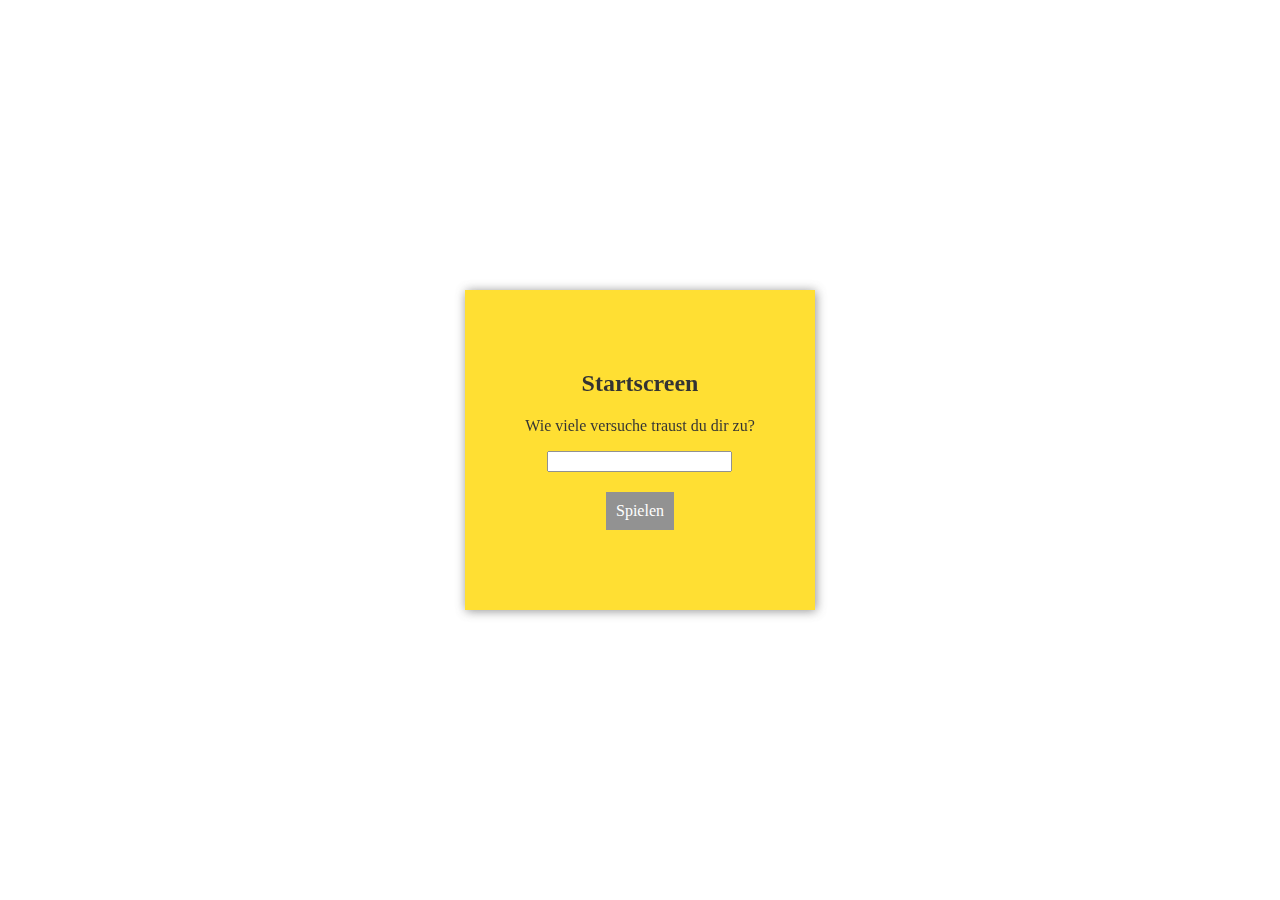
<file: Code_breaker/index.html>
<!DOCTYPE html>
<html>
    <head>
        <meta chatset="utf-8">
        <title>Code Breaker</title>

        <link rel="stylesheet" href="css/all.css" />
        <link rel="stylesheet" href="css/style.css" />
        
    </head>
    <body>
   
   
   
        <div id="startScreen" class="screen active">
            <h2>Startscreen</h2>
            <p>Wie viele versuche traust du dir zu?</p>

            <input type="number" id="triesCounterId" name="triesCounter">

            

            <div>
            <div class="button" onclick="playScreen()">Spielen</div>
            </div>
        
        </div>



        <div id="gameScreen" class="screen">

            <h2>SPIEL</h2>
            
            <p>Knacke den Code:</p>


            <button id="codeEingabe">
                
                <div>
                <div id="user123">*</div>
                <div id="user234">*</div>
                <div id="user345">*</div>
                </div>   
            
            
            </button>



            <div id="numPad">

            <div class="firstRaw">
            <button class="number" value=1 onclick="playGame(1)">1</button>
            <button class="number" value=2 onclick="playGame(2)">2</button>
            <button class="number" value=3 onclick="playGame(3)">3</button>
            </div>

            <div class="secondRaw">
            <button class="number" value=4 onclick="playGame(4)">4</button>
            <button class="number" value=5 onclick="playGame(5)">5</button>
            <button class="number" value=6 onclick="playGame(6)">6</button>
            </div>


            <div>
            <button class="number" value=7 onclick="playGame(7)">7</button>
            <button class="number" value=8 onclick="playGame(8)">8</button>
            <button class="number" value=9 onclick="playGame(9)">9</button>
            </div>
            
            </div>


            

            <div id="gameScore">
                <p></p>
            </div>

            <div id="brah" class="button nonActive" onclick="location.href='index.html'">Try again</div>

        </div>




        <script type="text/javascript" src="js/script.js"></script>
    </body>
</html>
</file>
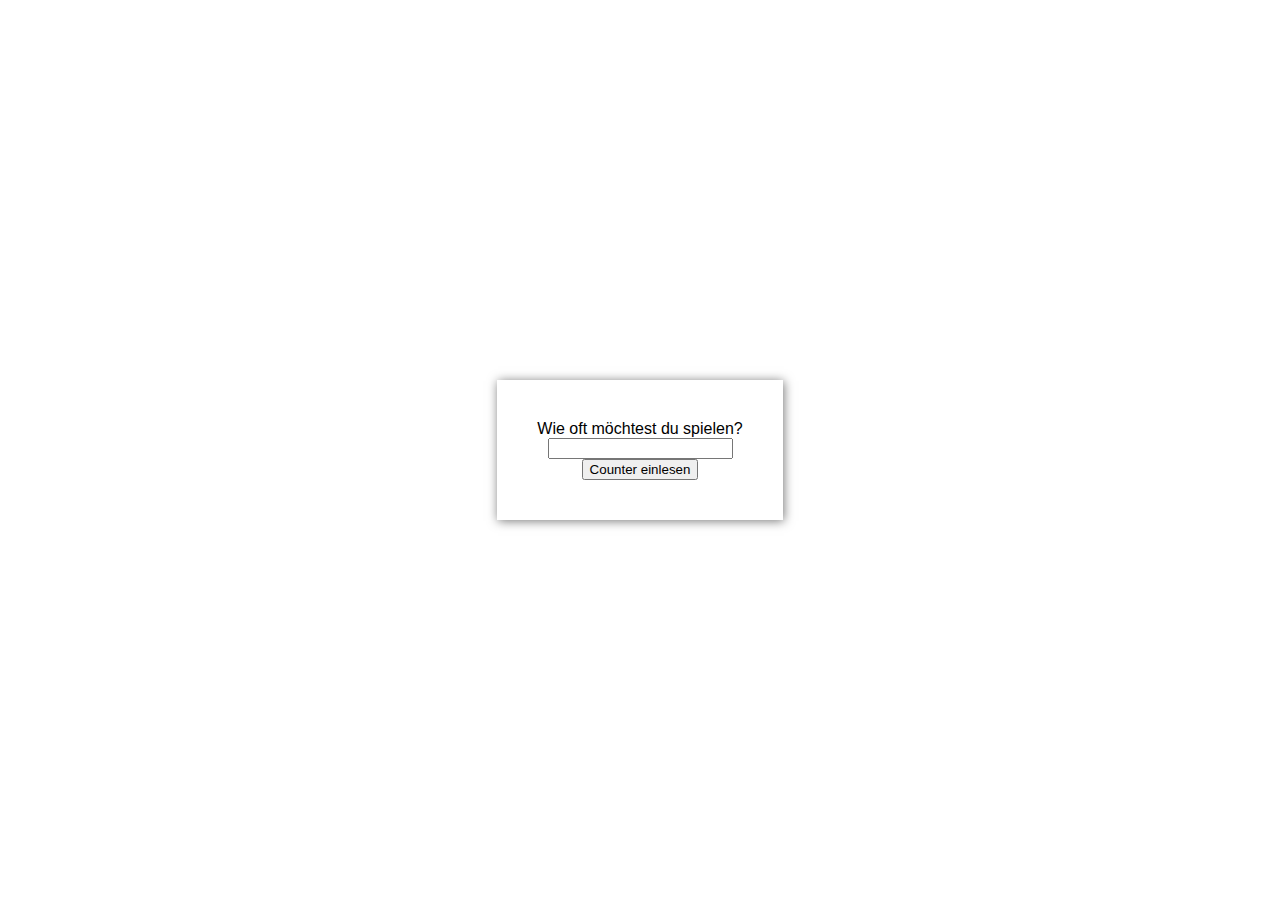
<file: Hunde/index.html>
<!DOCTYPE html>
<html>
    <head>
        <meta chatset="utf-8">
        <title> Hunde </title>
        <link rel="stylesheet" href="css/style.css">
    </head>
    <body>
       
        <div id="screen1" class="screen">
            <label>Wie oft möchtest du spielen?</label>
            <input id="counterInput" type="number" min="1" />
            <button onclick="addCounter()">Counter einlesen</button>

        </div>



        <div id="screen2" class="screen hidden">
            <h2>Das HundeSpiel</h2>
                
            <div>
                <h5>User <br/>
                    <span id="userCounterContainer">0</span>
                </h5>
                <img id="userChoiceImg" src="images/muster.jpg" alt="Users Choice"/>
                <h5>PC</br>
                    <span id="pcCounterContainer">0</span>
                </h5>
                <img id="pcChoiceImg" src="images/muster.jpg" alt="PC Choice"/>


            </div>
            <div>
                <img src="images/hund1.jpg" alt="Hund 1" onclick="play(1)"/>
                <img src="images/hund2.jpg" alt="Hund 1" onclick="play(2)"/>
                <img src="images/hund3.jpg" alt="Hund 1" onclick="play(3)"/>
                <img src="images/hund4.jpg" alt="Hund 1" onclick="play(4)"/>

            </div>

        </div>




        <script src="js/lib.js" type = "text/javascript"></script>
        <script type="text/javascript" src="js/script.js"></script>
    </body>
</html>
</file>
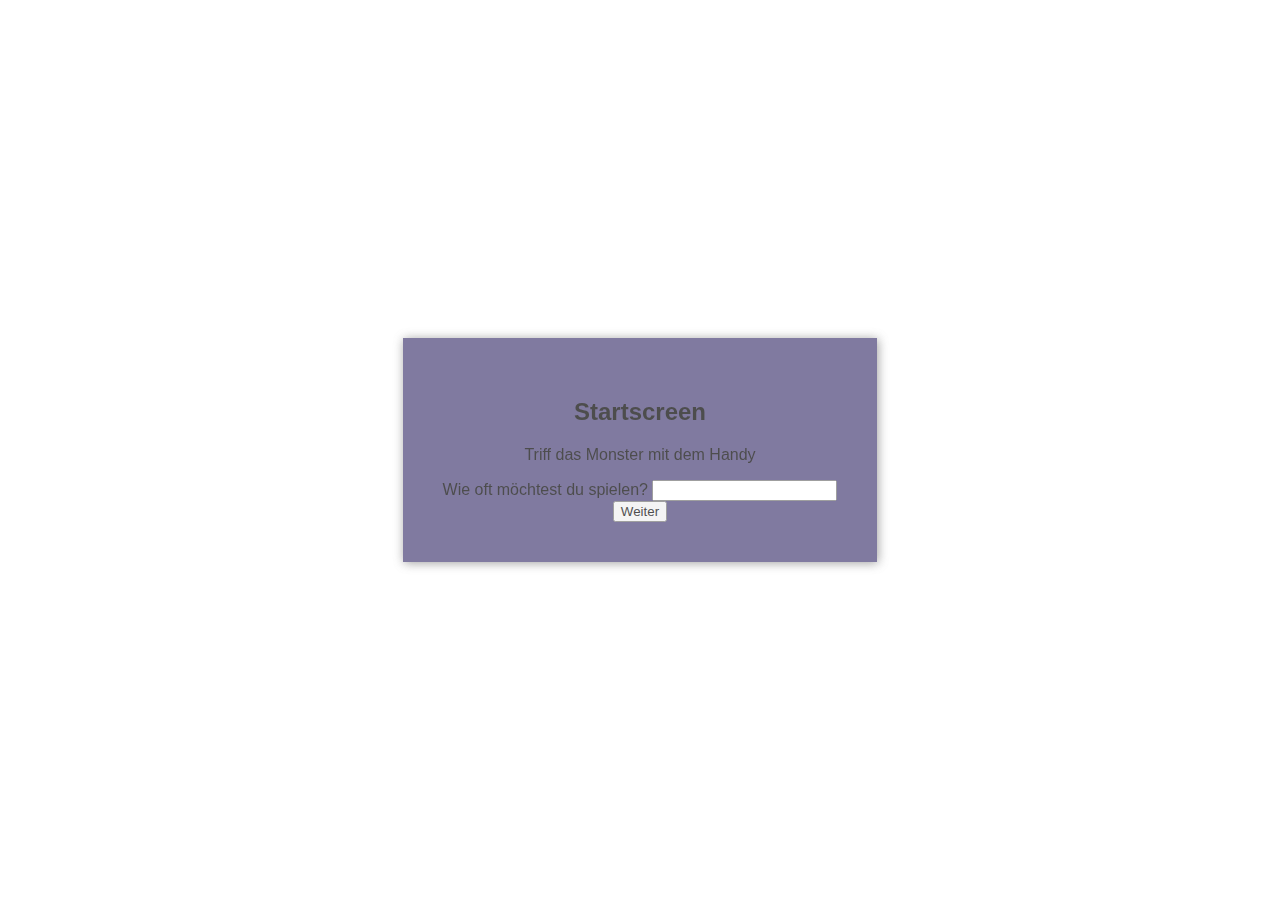
<file: Spiel/index.html>
<!DOCTYPE html>
<html>
    <head>
        <meta chatset="utf-8">
        <title> Wurfspiel </title>
        <link rel="stylesheet" href="css/style.css">
    </head>
    <body>
        <div id="startScreen" class="screen active">
            <h2>Startscreen</h2>
            <p>Triff das Monster mit dem Handy</p>

            <label>Wie oft möchtest du spielen?</label>
            <input type="number" id="triesCounterId" name="triesCounter">

            
            
            <div></div>
            
            <button class="button" onclick="playScreen()">Weiter</button>
        </div>



        <div id="gameScreen" class="screen" >

            <h2>SPIEL</h2>
            
            <p>Wähle deinen Planeten aus</p>



            <select id="planetSelect">
                <option value="9.81">Erde</option>
                <option value="1.62">Mond</option>
                <option value="3.69">Mars</option>
                <option value="24.79">Jupiter</option>
            </select>
            <br><br><br>

            <input type="text" id="kraft" name="Kraft" placeholder="Gib die Kraft ein"> <br><br><br>
            <input type="text" id="derWinkel" name="Winkel" placeholder="Gib den Winkel ein">


            <p id="loesung" >-</p>
            <p id="versuche">-</p>

            <button onclick="playGame()">Spielen</button>

        </div>



        <script type="text/javascript" src="js/script.js"></script>
    </body>
</html>
</file>
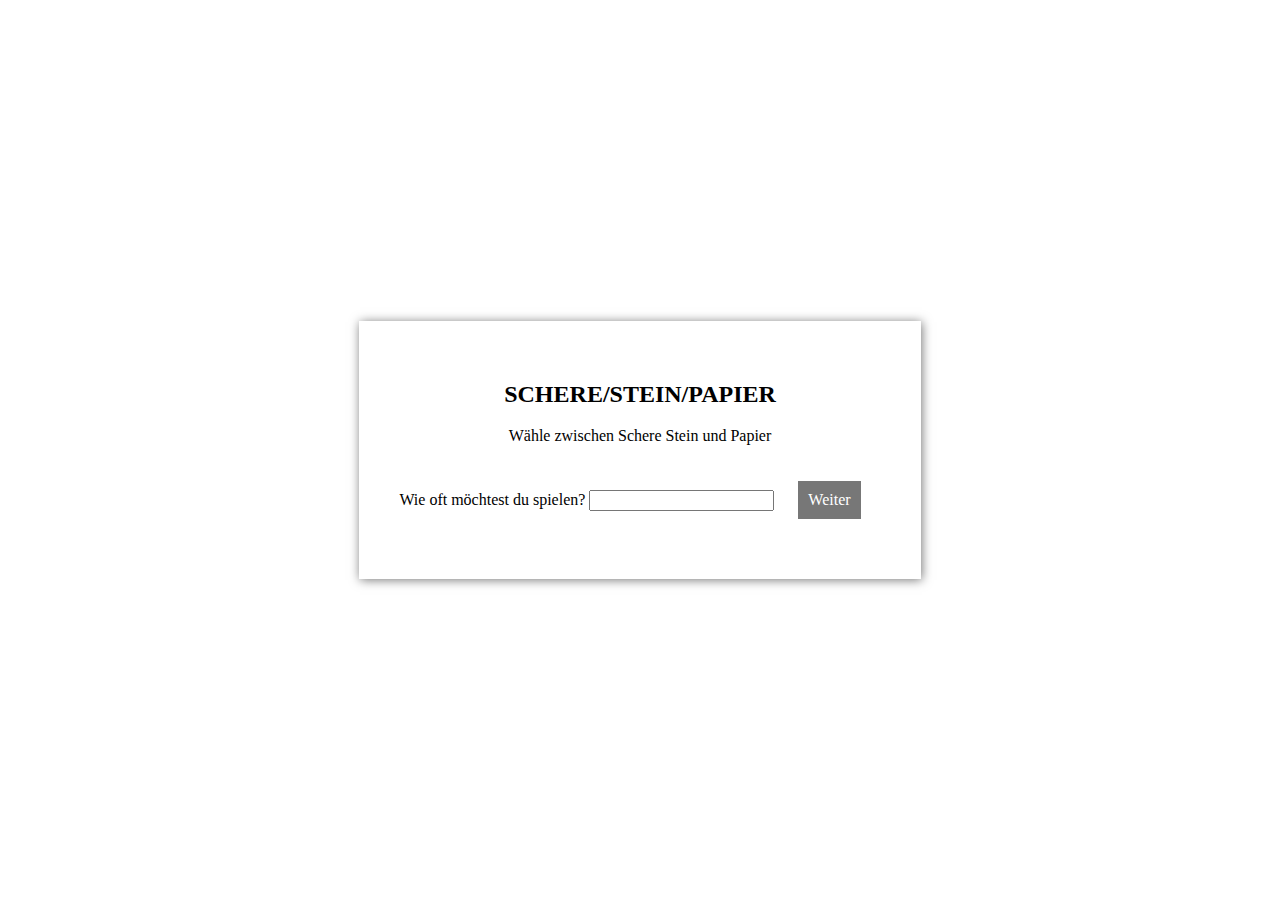
<file: Spiel_Sch_St_Pa/index.html>
<!DOCTYPE html>
<html>
    <head>
        <meta chatset="utf-8">
        <title> Schere- Stein - Papier </title>

        <link rel="stylesheet" href="css/all.css" />
        <link rel="stylesheet" href="css/style.css" />
        
    </head>
    <body>
   
   
   
        <div id="startScreen" class="screen active">
            <h2>SCHERE/STEIN/PAPIER</h2>
            <p>Wähle zwischen Schere Stein und Papier</p>

            <label>Wie oft möchtest du spielen?</label>
            <input type="number" id="triesCounterId" name="triesCounter">

            


            <div class="button" onclick="playScreen()">Weiter</div>
        </div>



        <div id="gameScreen" class="screen">

            <h2>SPIEL</h2>
            
            <p>Waffe auswählen</p>



            <div id="waffen">
            <i class="fas fa-cut" value=1 onclick="playGame(1)"></i>

 
            <i class="far fa-gem" value=2 onclick="playGame(2)"></i>


            <i class="fas fa-toilet-paper" value=3 onclick="playGame(3)"></i>

            
            </div>


            

            <div id="gameScore">

                
                Es steht 0 zu 0


            </div>

            <div id="brah" class="button nonActive" onclick="location.href='index.html'">Try again</div>

        </div>




        <script type="text/javascript" src="js/script.js"></script>
    </body>
</html>
</file>
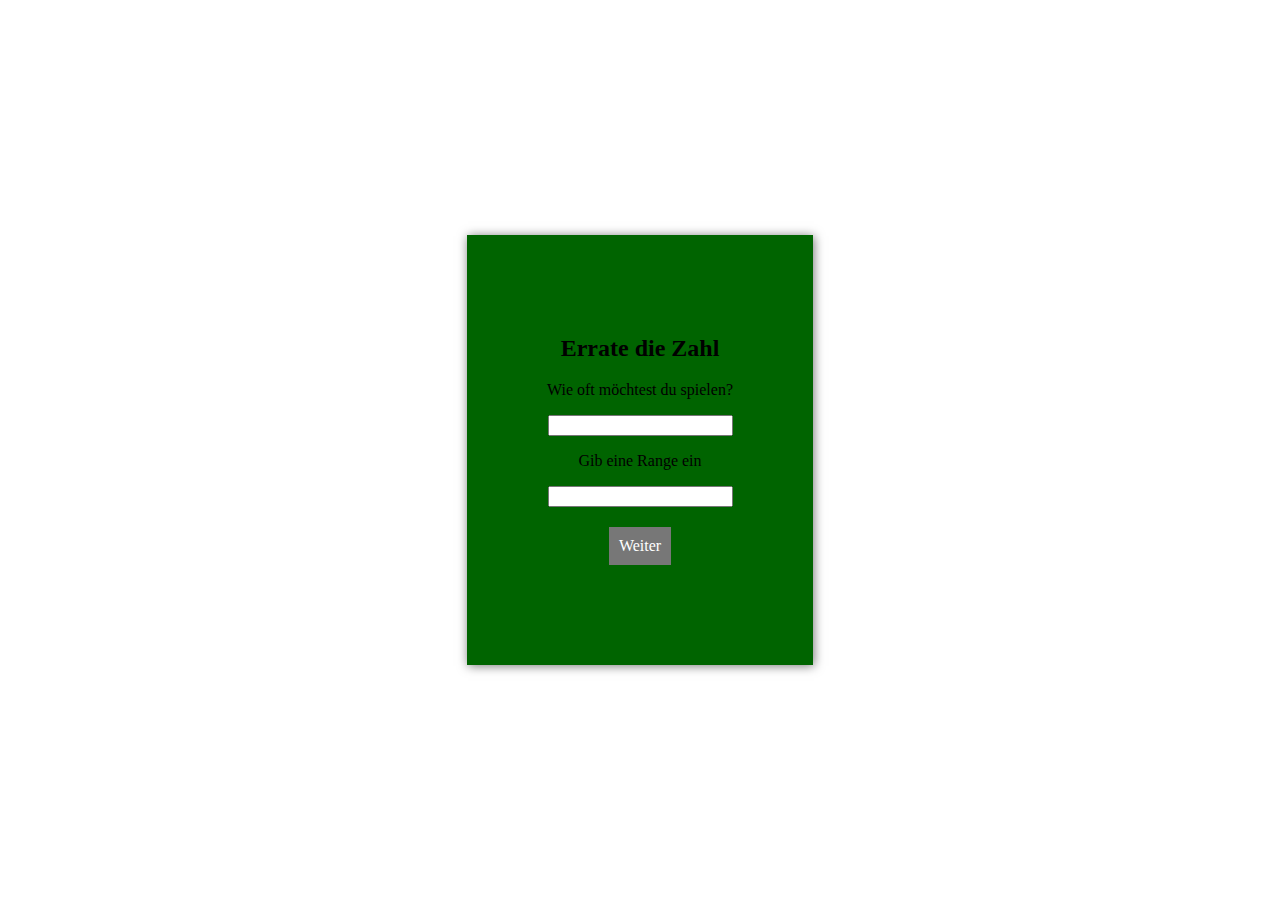
<file: Zahlen Raten/index.html>
<!DOCTYPE html>
<html>
    <head>
        <meta charset="utf-8">
        <title>Zahlen</title>
        <link rel="stylesheet" href="css/style.css">
    </head>
    <body>

   
   
        <div id="startScreen" class="screen active">
            
            <h2>Errate die Zahl</h2>
            <div>
                <p>Wie oft möchtest du spielen?</p>
                <input type="number" id="triesCounterId" name="triesCounter">
            </div>
            
            <div>
    
                <p>Gib eine Range ein</p>
            
                <input type="number" id="gameRange" name="range">
            
            </div>



            <div class="button" onclick="playScreen()">Weiter</div>
        </div>



        <div id="gameScreen" class="screen">

            <h2>Errate die Zahl</h2>
            
            
            <div>
            <input id="gamerChoice" name="gamerChoice" >
            </div>


            <p id="changeText"></p>

            <div id="brah2" class="button" onclick="playGame()">Weiter</div>  
            



            <div id="brah" class="button nonActive" onclick="location.href='index.html'">Try again</div>

        </div>


        <script type="text/javascript" src="js/script.js"></script>
    </body>
</html>
</file>
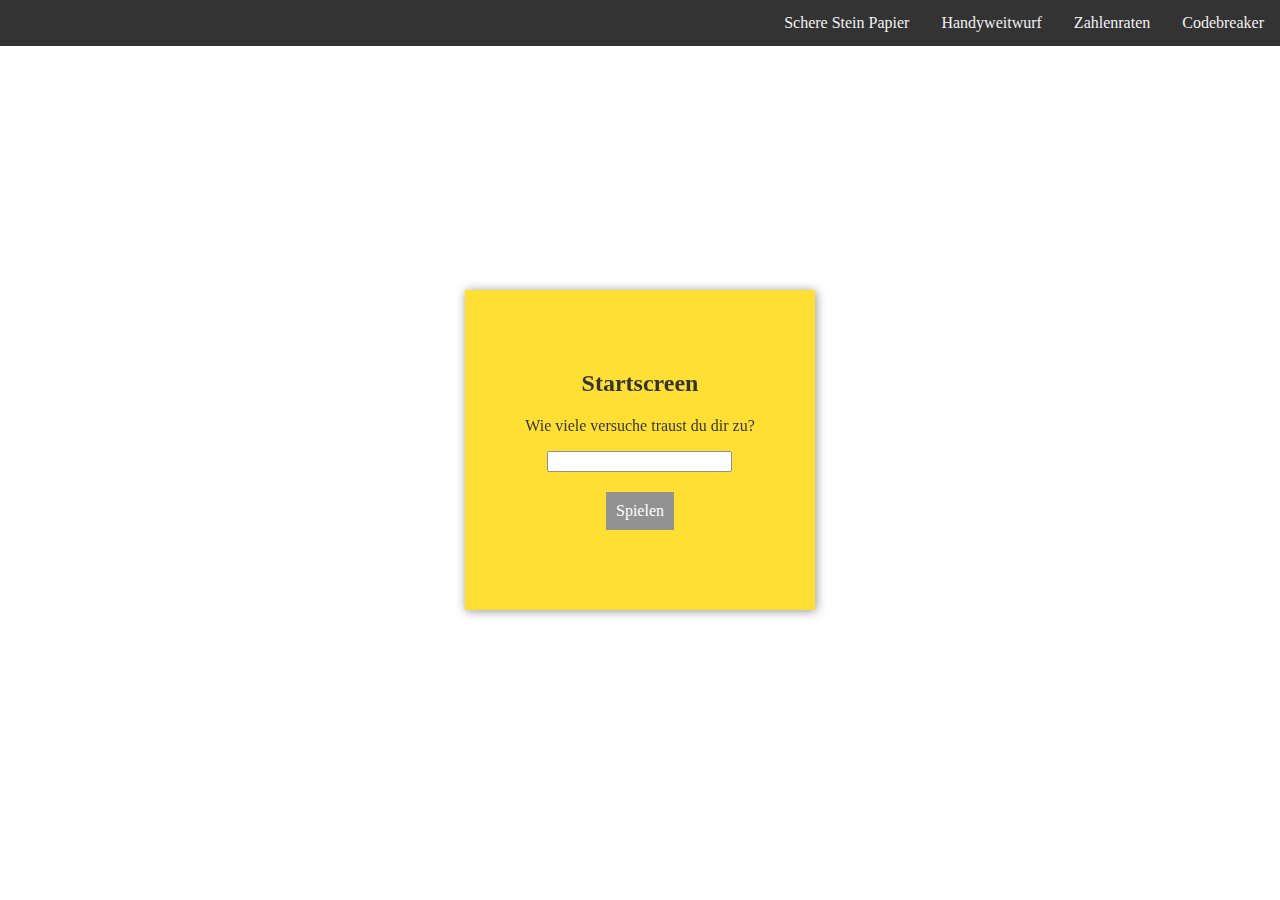
<file: Game_full_v/code_breaker.html>
<!DOCTYPE html>
<html>
    <head>
        <meta chatset="utf-8">
        <title>Code Breaker</title>

        <link rel="stylesheet" href="css/all.css" />
        <link rel="stylesheet" href="css/style.css" />
        <link rel="stylesheet" href="css/cb.css" />
    </head>
    <body>
   

        <div class="navbar">
            <a href="code_breaker.html">Codebreaker</a>
            <a href="zahlen_raten.html">Zahlenraten</a>
            <a href="handy_weitwurf.html">Handyweitwurf</a>
            <a href="sch_st_pa.html">Schere Stein Papier</a>
        </div>
        




   
   
        <div id="startScreen" class="screen active">
            <h2>Startscreen</h2>
            <p>Wie viele versuche traust du dir zu?</p>

            <input type="number" id="triesCounterId" name="triesCounter">

            

            <div>
            <div class="button" onclick="playScreen()">Spielen</div>
            </div>
        
        </div>



        <div id="gameScreen" class="screen">

            <h2>SPIEL</h2>
            
            <p>Knacke den Code:</p>


            <button id="codeEingabe">
                
                <div>
                <div id="user123">*</div>
                <div id="user234">*</div>
                <div id="user345">*</div>
                </div>   
            
            
            </button>



            <div id="numPad">

            <div class="firstRaw">
            <button class="number" value=1 onclick="playGame(1)">1</button>
            <button class="number" value=2 onclick="playGame(2)">2</button>
            <button class="number" value=3 onclick="playGame(3)">3</button>
            </div>

            <div class="secondRaw">
            <button class="number" value=4 onclick="playGame(4)">4</button>
            <button class="number" value=5 onclick="playGame(5)">5</button>
            <button class="number" value=6 onclick="playGame(6)">6</button>
            </div>


            <div>
            <button class="number" value=7 onclick="playGame(7)">7</button>
            <button class="number" value=8 onclick="playGame(8)">8</button>
            <button class="number" value=9 onclick="playGame(9)">9</button>
            </div>
            
            </div>


            

            <div id="gameScore">
                <p></p>
            </div>

            <div id="brah" class="button nonActive" onclick="location.href='code_breaker.html'">Try again</div>

        </div>




        <script type="text/javascript" src="js\code_breaker.js"></script>
    </body>
</html>
</file>
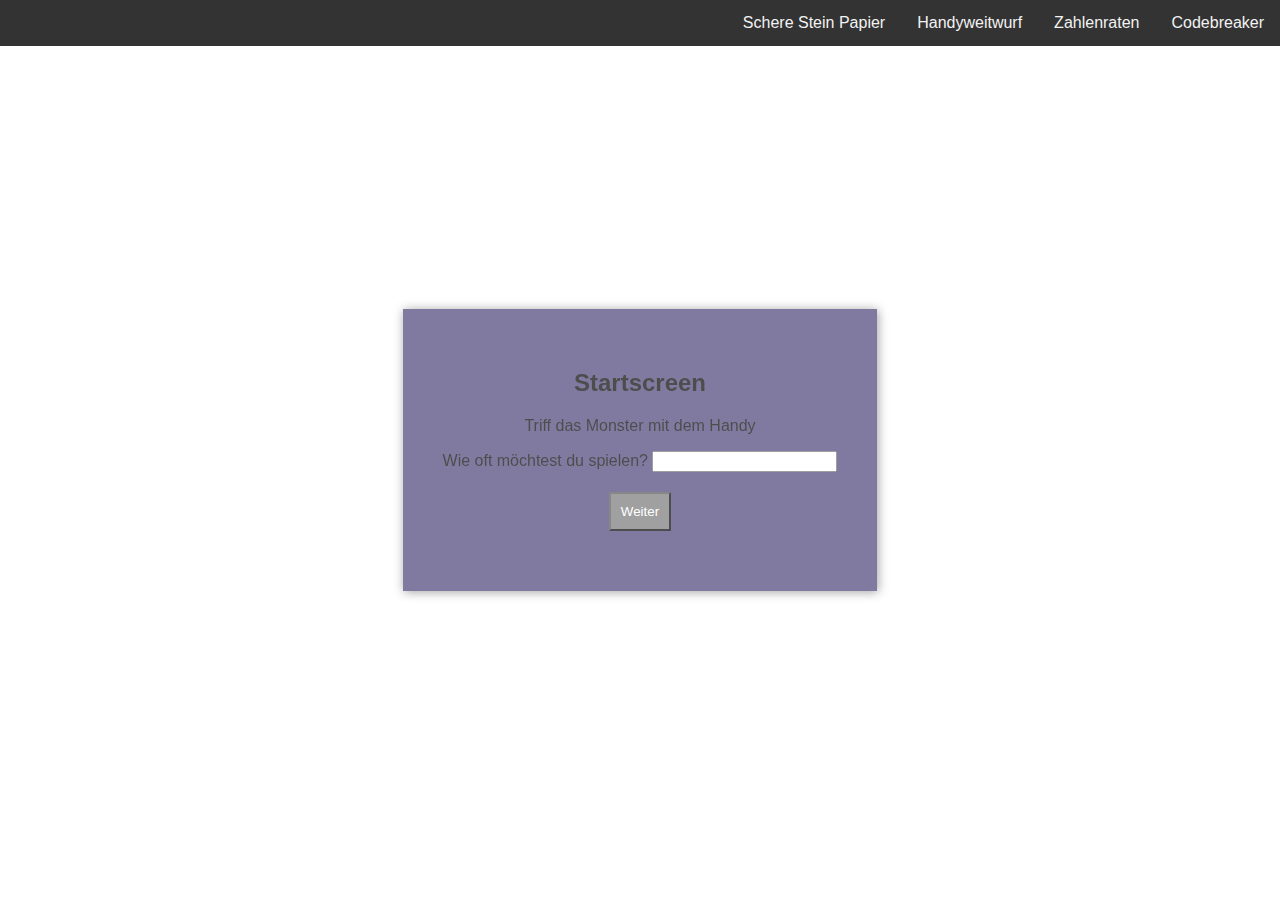
<file: Game_full_v/handy_weitwurf.html>
<!DOCTYPE html>
<html>
    <head>
        <meta chatset="utf-8">
        <title> Wurfspiel </title>
        <link rel="stylesheet" href="css/style.css">

        <link rel="stylesheet" href="css/ha.css" />
    </head>
    <body>

        <div class="navbar">
            <a href="code_breaker.html">Codebreaker</a>
            <a href="zahlen_raten.html">Zahlenraten</a>
            <a href="handy_weitwurf.html">Handyweitwurf</a>
            <a href="sch_st_pa.html">Schere Stein Papier</a>
        </div>









        <div id="startScreen" class="screen active">
            <h2>Startscreen</h2>
            <p>Triff das Monster mit dem Handy</p>

            <label>Wie oft möchtest du spielen?</label>
            <input type="number" id="triesCounterId" name="triesCounter">

            
            
            <div></div>
            
            <button class="button" onclick="playScreen()">Weiter</button>
        </div>



        <div id="gameScreen" class="screen" >

            <h2>SPIEL</h2>
            
            <p>Wähle deinen Planeten aus</p>



            <select id="planetSelect">
                <option value="9.81">Erde</option>
                <option value="1.62">Mond</option>
                <option value="3.69">Mars</option>
                <option value="24.79">Jupiter</option>
            </select>
            <br><br><br>

            <input type="text" id="kraft" name="Kraft" placeholder="Gib die Kraft ein"> <br><br><br>
            <input type="text" id="derWinkel" name="Winkel" placeholder="Gib den Winkel ein">


            <p id="loesung" >-</p>
            <p id="versuche">-</p>

            <button onclick="playGame()">Spielen</button>

        </div>



        <script type="text/javascript" src="js\handyweitwurf.js"></script>
    </body>
</html>
</file>
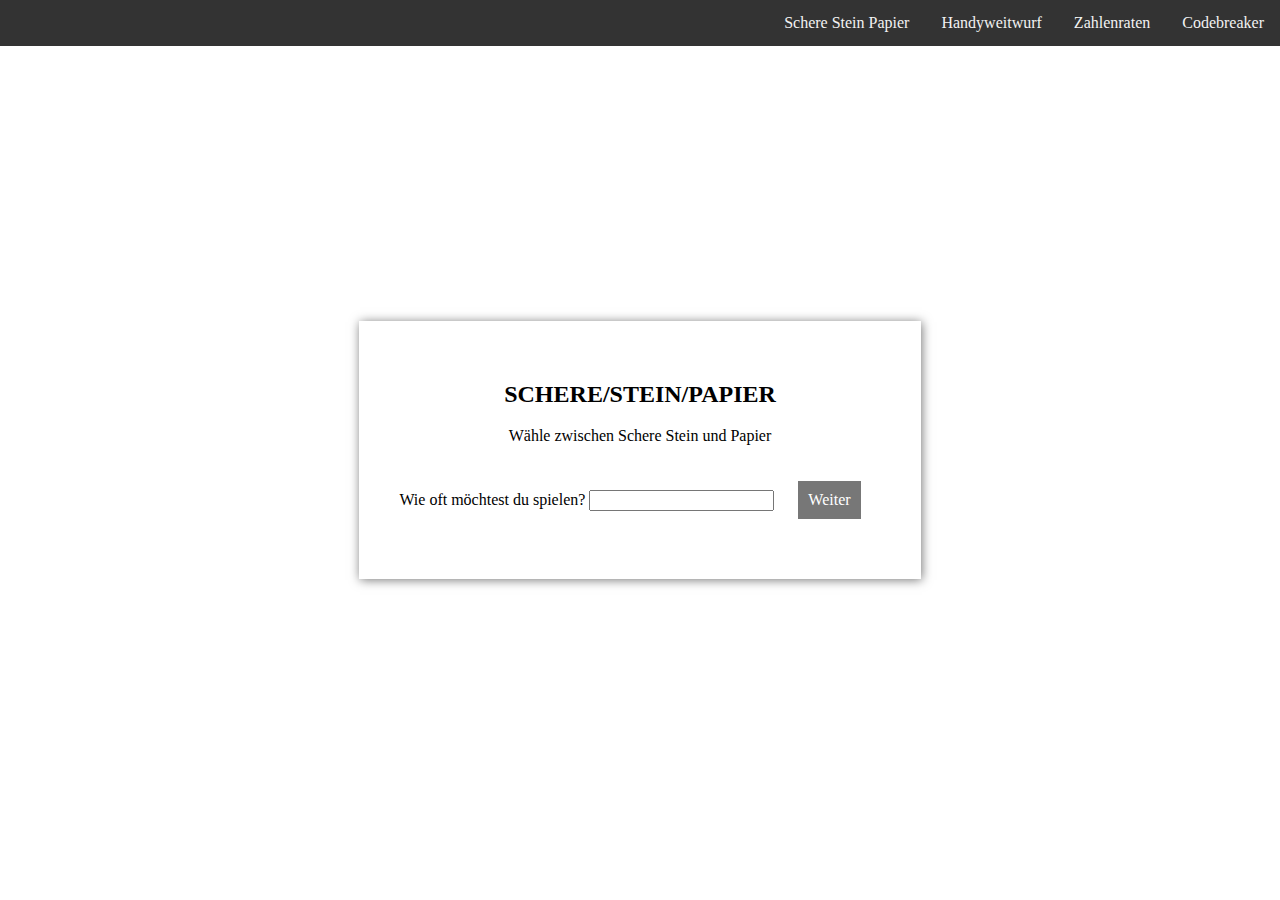
<file: Game_full_v/sch_st_pa.html>
<!DOCTYPE html>
<html>
    <head>
        <meta chatset="utf-8">
        <title> Schere- Stein - Papier </title>

        <link rel="stylesheet" href="css/all.css" />
        <link rel="stylesheet" href="css/style.css" />
        <link rel="stylesheet" href="css/ssp.css" />
    </head>
    <body>
   
        <div class="navbar">
            <a href="code_breaker.html">Codebreaker</a>
            <a href="zahlen_raten.html">Zahlenraten</a>
            <a href="handy_weitwurf.html">Handyweitwurf</a>
            <a href="sch_st_pa.html">Schere Stein Papier</a>
        </div>















   
        <div id="startScreen" class="screen active">
            <h2>SCHERE/STEIN/PAPIER</h2>
            <p>Wähle zwischen Schere Stein und Papier</p>

            <label>Wie oft möchtest du spielen?</label>
            <input type="number" id="triesCounterId" name="triesCounter">

            


            <div class="button" onclick="playScreen()">Weiter</div>
        </div>



        <div id="gameScreen" class="screen">

            <h2>SPIEL</h2>
            
            <p>Waffe auswählen</p>



            <div id="waffen">
            <i class="fas fa-cut" value=1 onclick="playGame(1)"></i>

 
            <i class="far fa-gem" value=2 onclick="playGame(2)"></i>


            <i class="fas fa-toilet-paper" value=3 onclick="playGame(3)"></i>

            
            </div>


            

            <div id="gameScore">

                
                Es steht 0 zu 0


            </div>

            <div id="brah" class="button nonActive" onclick="location.href='sch_st_pa.html'">Try again</div>

        </div>




        <script type="text/javascript" src="js\sch_st_pa.js"></script>
    </body>
</html>
</file>
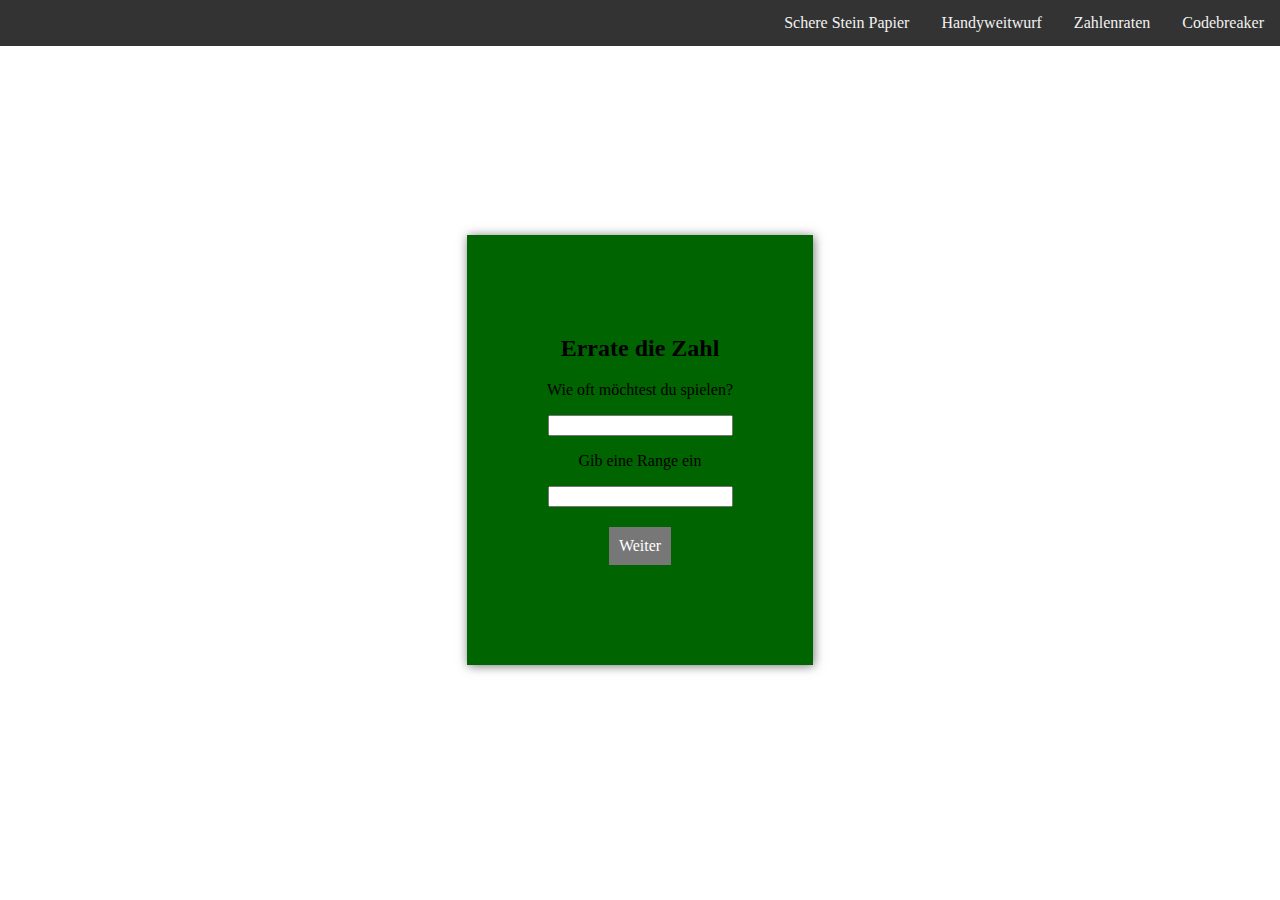
<file: Game_full_v/zahlen_raten.html>
<!DOCTYPE html>
<html>
    <head>
        <meta charset="utf-8">
        <title>Zahlen</title>
        
        <link rel="stylesheet" href="css/style.css">
        <link rel="stylesheet" href="css/zr.css" />
    </head>
    <body>

        <div class="navbar">
            <a href="code_breaker.html">Codebreaker</a>
            <a href="zahlen_raten.html">Zahlenraten</a>
            <a href="handy_weitwurf.html">Handyweitwurf</a>
            <a href="sch_st_pa.html">Schere Stein Papier</a>
        </div>







   
        <div id="startScreen" class="screen active">
            
            <h2>Errate die Zahl</h2>
            <div>
                <p>Wie oft möchtest du spielen?</p>
                <input type="number" id="triesCounterId" name="triesCounter">
            </div>
            
            <div>
    
                <p>Gib eine Range ein</p>
            
                <input type="number" id="gameRange" name="range">
            
            </div>



            <div class="button" onclick="playScreen()">Weiter</div>
        </div>



        <div id="gameScreen" class="screen">

            <h2>Errate die Zahl</h2>
            
            
            <div>
            <input id="gamerChoice" name="gamerChoice" >
            </div>


            <p id="changeText"></p>

            <div id="brah2" class="button" onclick="playGame()">Weiter</div>  
            



            <div id="brah" class="button nonActive" onclick="location.href='zahlen_raten.html'">Try again</div>

        </div>


        <script type="text/javascript" src="js\zahlen_raten.js"></script>
    </body>
</html>
</file>
<file: Code_breaker/css/style.css>
*{
    box-sizing: border-box;

}


body, html{
    margin: 0;
    padding: 0;

}





body{
    display: flex;
    align-items:center;
    justify-content: center;
    min-height:100vh;
    background-image:url("https://media.istockphoto.com/photos/gold-ingot-in-bank-picture-id1061353850?k=6&m=1061353850&s=612x612&w=0&h=q7s8GWpK5UfjVMGVjIjeMDsx0_dKPUU5lA-l_uqMUvU=");
    background-size: cover;
    background-position: center;
}

.button {
    background-color: #777;
    color: #fff;
    display: inline-block;
    margin:20px;
    padding: 10px;
    

}

.button:hover{
    cursor: pointer;
}




#startScreen{
    justify-content: center;
    flex-wrap: wrap;
    
}


.screen{
    display: none;
    box-shadow: 1px 1px 10px #777;
    padding: 60px;
    text-align: center;
    background-color: gold;
    opacity: 0.8;

}

.screen.active{
    display:block;
}



.button.nonActive{
    display: none;
}

.button.activeBrah{
    display: inline-block;
}


#codeEingabe > div{
    display: flex;
}


#numPad>  hover{
    cursor: pointer;
}



#numPad > button{
    box-shadow: 1px 1px 10px #777;
    padding: 40px;
    text-align: center;
    flex-wrap: wrap;
}




.number:hover{
    cursor: pointer;
}
</file>
<file: Hunde/css/style.css>
*{
    box-sizing: border-box;
}

img {
    height: 200px;
    width: 200px;
    margin: 10px;
}


body, html {
    font-family:Arial, Helvetica, sans-serif;
    margin:0;
    padding: 0;
}








body{
    display: flex;
    align-items:center;
    justify-content: center;
    min-height:100vh;
}


.screen{
    align-items: center;
    display: flex;
    box-shadow: 1px 1px 10px #777;
    padding: 40px;
    text-align: center;
    justify-content: center;
    flex-direction: column;
}



.screen.hidden{
    display:none;
}
</file>
<file: Spiel/css/style.css>
*{
    box-sizing: border-box;
}


body, html {
    font-family:Arial, Helvetica, sans-serif;
    margin:0;
    padding: 0;
}



body{
    display: flex;
    align-items:center;
    justify-content: center;
    min-height:100vh;
    background-image: url("https://wallpaperaccess.com/full/1215301.jpg");
}




#startScreen{
    justify-content: center;
    opacity: 0.7;
    background-color: rgb(74, 65, 119);
    
}


.screen{
    display: none;
    box-shadow: 1px 1px 10px #777;
    padding: 40px;
    text-align: center;
    opacity: 0.7;
    background-color: rgb(74, 65, 119);

}

.screen.active{
    display:block;
}
</file>
<file: Spiel_Sch_St_Pa/css/style.css>
*{
    box-sizing: border-box;

}


body, html{
    margin: 0;
    padding: 0;
}


body{
    display: flex;
    align-items:center;
    justify-content: center;
    min-height:100vh;
    background-image: url("https://thumbs.dreamstime.com/z/muster-des-kinderspiels-schere-stein-papier-134992609.jpg")
}



.button {
    background-color: #777;
    color: #fff;
    display: inline-block;
    margin:20px;
    padding: 10px;
    

}

.button:hover{
    cursor: pointer;
}




#startScreen{
    justify-content: center;
}


.screen{
    display: none;
    box-shadow: 1px 1px 10px #777;
    padding: 40px;
    text-align: center;
    background-color:white;

}

.screen.active{
    display:block;
}



.button.nonActive{
    display: none;
}

.button.activeBrah{
    display: inline-block;
}


#waffen {
    font-size: 5rem;

}

#waffen:hover{
    cursor: pointer;
}
</file>
<file: Zahlen Raten/css/style.css>
*{
    box-sizing: border-box;

}


body, html{
    margin: 0;
    padding: 0;

}





body{
    display: flex;
    align-items:center;
    justify-content: center;
    min-height:100vh;
    background-image: url("https://static.vecteezy.com/ti/gratis-vektor/p1/151795-flur-matrix-hintergrund-kostenlos-vektor.jpg");
    background-size: cover;
}

.button {
    background-color: #777;
    color: #fff;
    display: inline-block;
    margin:20px;
    padding: 10px;
    

}







.button:hover{
    cursor: pointer;
}




#startScreen{
    justify-content: center;
    flex-wrap: wrap;
    background-color: darkgreen;
    
}


.screen{
    display: none;
    box-shadow: 1px 1px 10px #777;
    padding: 80px;
    text-align: center;
    background-color: darkgreen;
}

.screen.active{
    display:block;
}



.button.nonActive{
    display: none;
}

.button.activeBrah{
    display: inline-block;
}


#codeEingabe > div{
    display: flex;
}


#numPad>  hover{
    cursor: pointer;
}



#numPad > button{
    box-shadow: 1px 1px 10px #777;
    padding: 40px;
    text-align: center;
    flex-wrap: wrap;
}




.number:hover{
    cursor: pointer;
}
</file>
<file: Game_full_v/css/style.css>
*{
    box-sizing: border-box;

}



header {
    background-color: #ccc;    
    display:flex;
    justify-content: space-between;
    align-items: center;
}

#headerimage{
    background-image: url(https://mcdn.wallpapersafari.com/medium/27/60/GM3m4R.jpg);
    display: flex;
    align-items:center;
    justify-content: center;
    
}


body, html{
    margin: 0;
    padding: 0;
}


body{
    display: flex;
    align-items:center;
    justify-content: center;
    min-height:100vh;
    background-image: url("https://thumbs.dreamstime.com/z/muster-des-kinderspiels-schere-stein-papier-134992609.jpg")
}



.button {
    background-color: #777;
    color: #fff;
    display: inline-block;
    margin:20px;
    padding: 10px;
    

}

.button:hover{
    cursor: pointer;
}




#startScreen{
    justify-content: center;
}


.screen{
    display: none;
    box-shadow: 1px 1px 10px #777;
    padding: 40px;
    text-align: center;
    background-color:white;

}

.screen.active{
    display:block;
}



.button.nonActive{
    display: none;
}

.button.activeBrah{
    display: inline-block;
}


#waffen {
    font-size: 5rem;

}

#waffen:hover{
    cursor: pointer;
}


.navbar {
    overflow: hidden;
    background-color: #333;
    position: fixed;
    top: 0; 
    width: 100%; 
  }
  
  
  .navbar a {
    float: right;
    display: block;
    color: #f2f2f2;
    text-align: center;
    padding: 14px 16px;
    text-decoration: none;
  }
  

  .navbar a:hover {
    background: #ddd;
    color: black;
  }
  

  .main {
    margin-top: 30px; 
  }
</file>
<file: Game_full_v/css/cb.css>
*{
    box-sizing: border-box;

}


body, html{
    margin: 0;
    padding: 0;

}





body{
    display: flex;
    align-items:center;
    justify-content: center;
    min-height:100vh;
    background-image:url("https://media.istockphoto.com/photos/gold-ingot-in-bank-picture-id1061353850?k=6&m=1061353850&s=612x612&w=0&h=q7s8GWpK5UfjVMGVjIjeMDsx0_dKPUU5lA-l_uqMUvU=");
    background-size: cover;
    background-position: center;
}

.button {
    background-color: #777;
    color: #fff;
    display: inline-block;
    margin:20px;
    padding: 10px;
    

}

.button:hover{
    cursor: pointer;
}




#startScreen{
    justify-content: center;
    flex-wrap: wrap;
    
}


.screen{
    display: none;
    box-shadow: 1px 1px 10px #777;
    padding: 60px;
    text-align: center;
    background-color: gold;
    opacity: 0.8;

}

.screen.active{
    display:block;
}



.button.nonActive{
    display: none;
}

.button.activeBrah{
    display: inline-block;
}


#codeEingabe > div{
    display: flex;
}


#numPad>  hover{
    cursor: pointer;
}



#numPad > button{
    box-shadow: 1px 1px 10px #777;
    padding: 40px;
    text-align: center;
    flex-wrap: wrap;
}




.number:hover{
    cursor: pointer;
}
</file>
<file: Game_full_v/css/ha.css>
*{
    box-sizing: border-box;
}


body, html {
    font-family:Arial, Helvetica, sans-serif;
    margin:0;
    padding: 0;
}



body{
    display: flex;
    align-items:center;
    justify-content: center;
    min-height:100vh;
    background-image: url("https://wallpaperaccess.com/full/1215301.jpg");
}




#startScreen{
    justify-content: center;
    opacity: 0.7;
    background-color: rgb(74, 65, 119);
    
}


.screen{
    display: none;
    box-shadow: 1px 1px 10px #777;
    padding: 40px;
    text-align: center;
    opacity: 0.7;
    background-color: rgb(74, 65, 119);

}

.screen.active{
    display:block;
}
</file>
<file: Game_full_v/css/ssp.css>
*{
    box-sizing: border-box;

}


body, html{
    margin: 0;
    padding: 0;
}


body{
    display: flex;
    align-items:center;
    justify-content: center;
    min-height:100vh;
    background-image: url("https://thumbs.dreamstime.com/z/muster-des-kinderspiels-schere-stein-papier-134992609.jpg")
}



.button {
    background-color: #777;
    color: #fff;
    display: inline-block;
    margin:20px;
    padding: 10px;
    

}

.button:hover{
    cursor: pointer;
}




#startScreen{
    justify-content: center;
}


.screen{
    display: none;
    box-shadow: 1px 1px 10px #777;
    padding: 40px;
    text-align: center;
    background-color:white;

}

.screen.active{
    display:block;
}



.button.nonActive{
    display: none;
}

.button.activeBrah{
    display: inline-block;
}


#waffen {
    font-size: 5rem;

}

#waffen:hover{
    cursor: pointer;
}
</file>
<file: Game_full_v/css/zr.css>
*{
    box-sizing: border-box;

}


body, html{
    margin: 0;
    padding: 0;

}





body{
    display: flex;
    align-items:center;
    justify-content: center;
    min-height:100vh;
    background-image: url("https://static.vecteezy.com/ti/gratis-vektor/p1/151795-flur-matrix-hintergrund-kostenlos-vektor.jpg");
    background-size: cover;
}

.button {
    background-color: #777;
    color: #fff;
    display: inline-block;
    margin:20px;
    padding: 10px;
    

}







.button:hover{
    cursor: pointer;
}




#startScreen{
    justify-content: center;
    flex-wrap: wrap;
    background-color: darkgreen;
    
}


.screen{
    display: none;
    box-shadow: 1px 1px 10px #777;
    padding: 80px;
    text-align: center;
    background-color: darkgreen;
}

.screen.active{
    display:block;
}



.button.nonActive{
    display: none;
}

.button.activeBrah{
    display: inline-block;
}


#codeEingabe > div{
    display: flex;
}


#numPad>  hover{
    cursor: pointer;
}



#numPad > button{
    box-shadow: 1px 1px 10px #777;
    padding: 40px;
    text-align: center;
    flex-wrap: wrap;
}




.number:hover{
    cursor: pointer;
}
</file>
